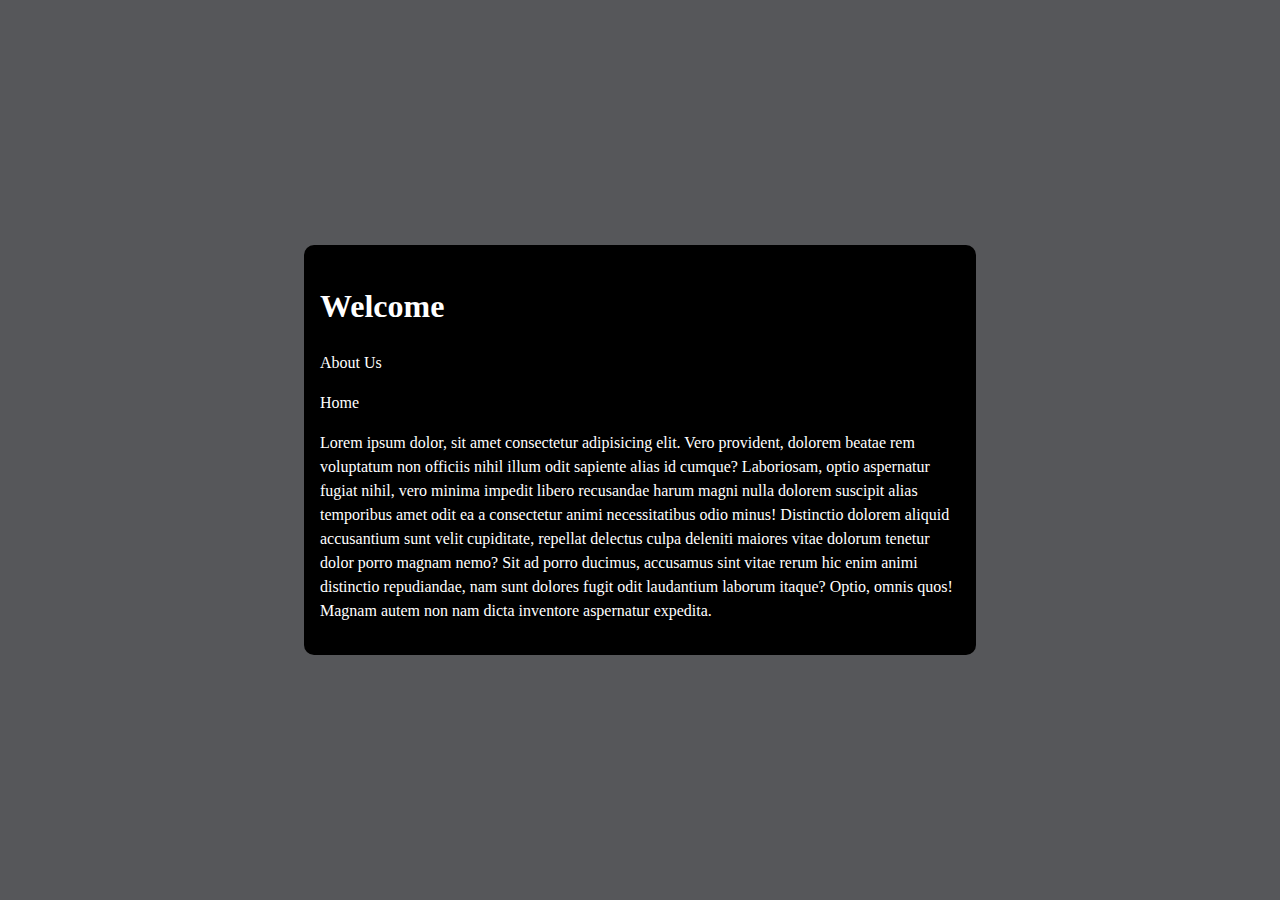
<file: index.html>
<!DOCTYPE html>
<html lang="en">
<head>
    <meta charset="UTF-8">
    <meta http-equiv="X-UA-Compatible" content="IE=edge">
    <meta name="viewport" content="width=device-width, initial-scale=1.0">
    <title>App Recap</title>
    <link rel="stylesheet" href="style.css">
</head>
<body>
    <div id="wrapper">
        <div class="_content">
            <header>
                <h1>Welcome</h1>
                <p><a href="/about.html">About Us</a></p>
                <p><a href="/index.html">Home</a></p>
            </header>
            <main>
                <section>
                    <p>
                        Lorem ipsum dolor, sit amet consectetur adipisicing elit. Vero provident, dolorem beatae rem voluptatum non officiis nihil illum odit sapiente alias id cumque? Laboriosam, optio aspernatur fugiat nihil, vero minima impedit libero recusandae harum magni nulla dolorem suscipit alias temporibus amet odit ea a consectetur animi necessitatibus odio minus! Distinctio dolorem aliquid accusantium sunt velit cupiditate, repellat delectus culpa deleniti maiores vitae dolorum tenetur dolor porro magnam nemo? Sit ad porro ducimus, accusamus sint vitae rerum hic enim animi distinctio repudiandae, nam sunt dolores fugit odit laudantium laborum itaque? Optio, omnis quos! Magnam autem non nam dicta inventore aspernatur expedita.
                    </p>
                </section>
            </main>
        </div>
    </div>
    <script src="./scripts/app.js"></script>
</body>
</html>
</file>
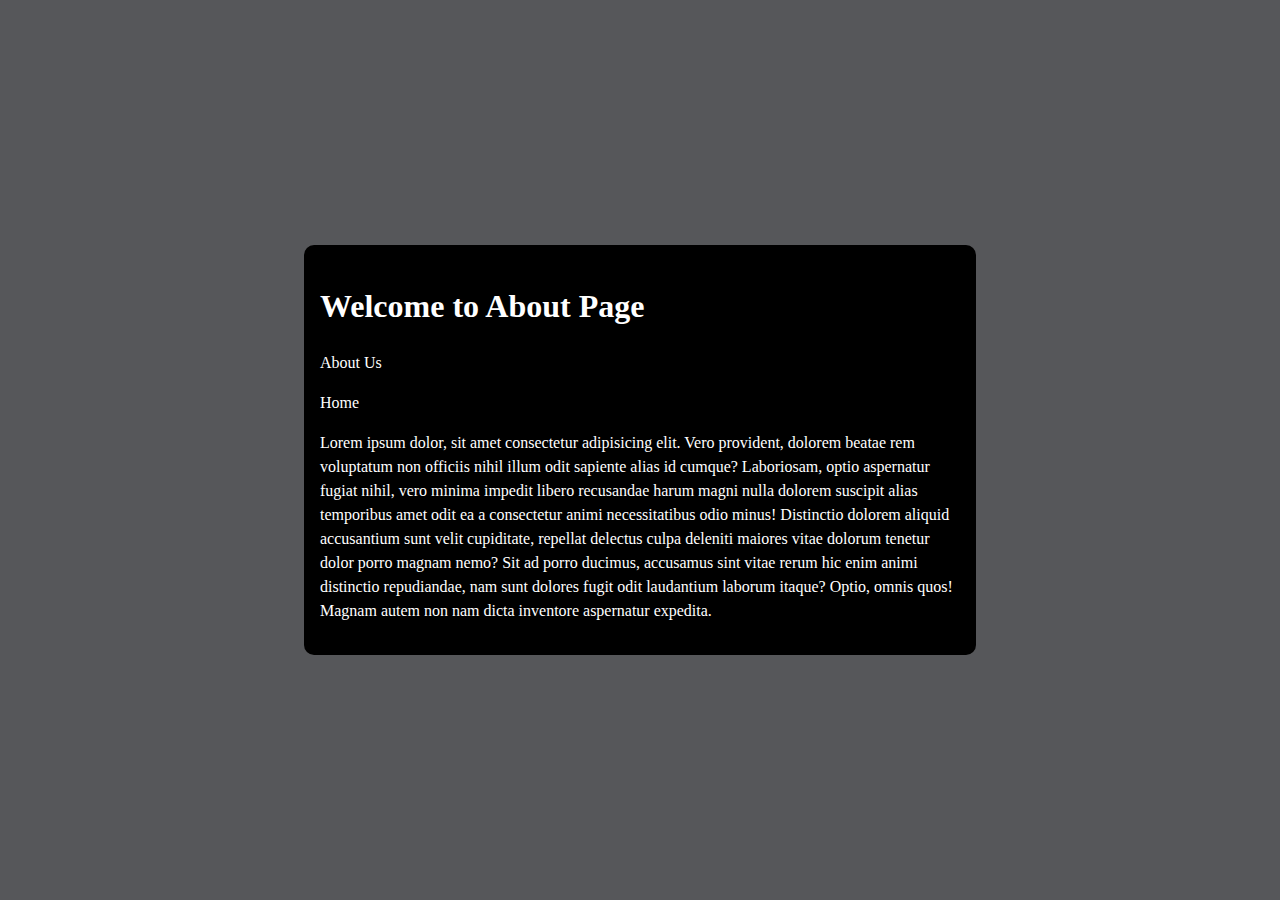
<file: about.html>
<!DOCTYPE html>
<html lang="en">
<head>
    <meta charset="UTF-8">
    <meta http-equiv="X-UA-Compatible" content="IE=edge">
    <meta name="viewport" content="width=device-width, initial-scale=1.0">
    <title>App Recap</title>
    <link rel="stylesheet" href="style.css">
</head>
<body>
    <div id="wrapper">
        <div class="_content">
            <header>
                <h1>Welcome to About Page</h1>
                <p><a href="/about.html">About Us</a></p>
                <p><a href="/index.html">Home</a></p>
            </header>
            <main>
                <section>
                    <p>
                        Lorem ipsum dolor, sit amet consectetur adipisicing elit. Vero provident, dolorem beatae rem voluptatum non officiis nihil illum odit sapiente alias id cumque? Laboriosam, optio aspernatur fugiat nihil, vero minima impedit libero recusandae harum magni nulla dolorem suscipit alias temporibus amet odit ea a consectetur animi necessitatibus odio minus! Distinctio dolorem aliquid accusantium sunt velit cupiditate, repellat delectus culpa deleniti maiores vitae dolorum tenetur dolor porro magnam nemo? Sit ad porro ducimus, accusamus sint vitae rerum hic enim animi distinctio repudiandae, nam sunt dolores fugit odit laudantium laborum itaque? Optio, omnis quos! Magnam autem non nam dicta inventore aspernatur expedita.
                    </p>
                </section>
            </main>
        </div>
    </div>
    <script src="./scripts/app.js"></script>
</body>
</html>
</file>
<file: style.css>
a {
    text-decoration: none;
    color: #FFF;
}

a:hover {
    text-decoration: underline;
    color: grey;
}

body {
    width: 100%;
    height: 100vh;
    margin: 0;
    padding: 0;
    overflow: hidden;
    line-height: 1.5;
}

#wrapper {
    width: 100%;
    height: 100%;
    display: flex;
    justify-content: center;
    align-items: center;
    background-color: rgb(86, 87, 90);
}

._content {
    background-color: black;
    width: 50vw;
    padding: 1rem;
    color: #fff;
    border-radius: 10px;
}
</file>
